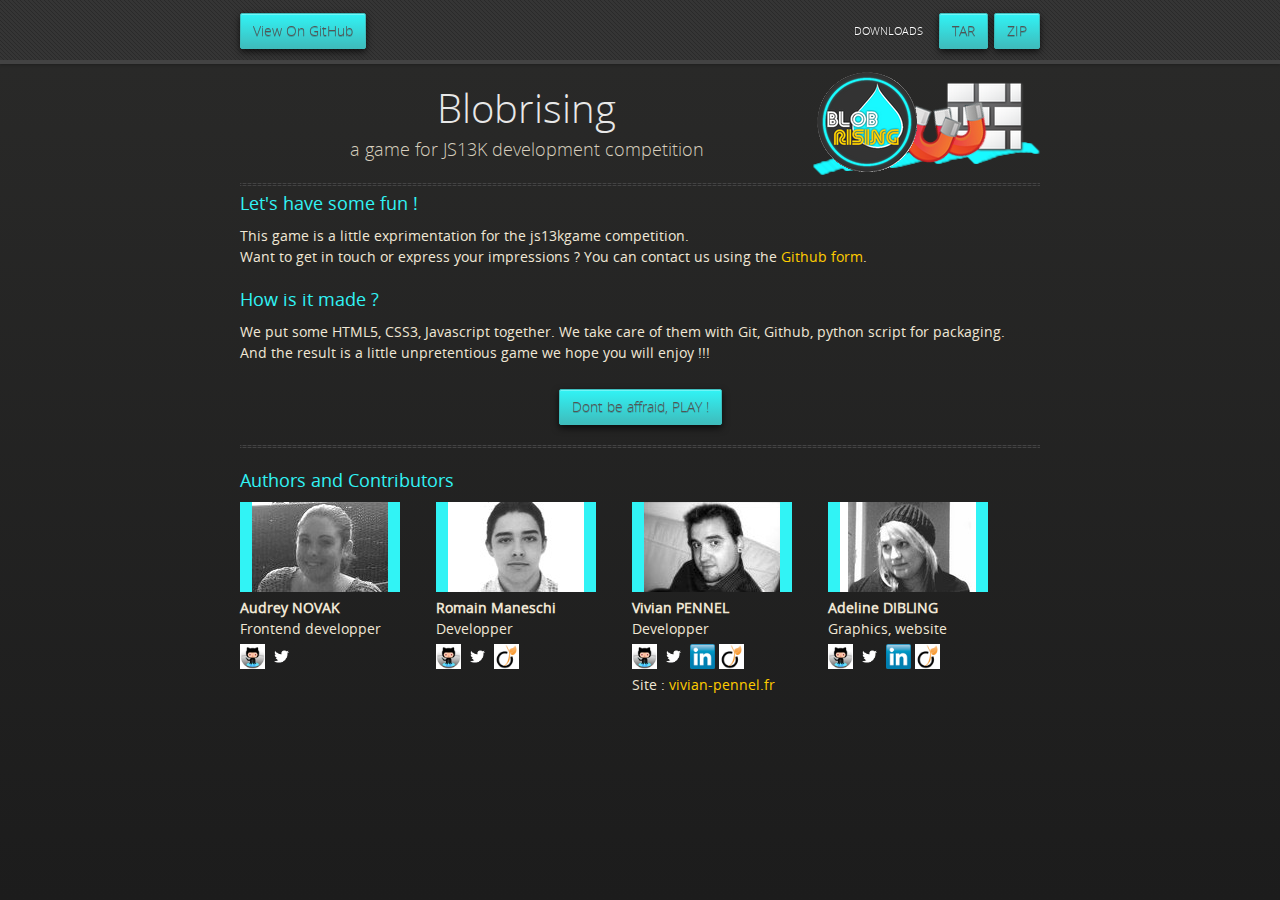
<file: index.html>
<!doctype html>
<html>
  <head>
    <meta charset="utf-8">
    <meta http-equiv="X-UA-Compatible" content="chrome=1">
    <title>Blobrising, a js13kgame by @vp3n / @udr3y / @rmmaneschi / @adedib</title>
    <link rel="stylesheet" href="stylesheets/styles.css">
    <link rel="stylesheet" href="stylesheets/pygment_trac.css">
    <script src="https://ajax.googleapis.com/ajax/libs/jquery/1.7.1/jquery.min.js"></script>
    <script src="javascripts/respond.js"></script>
    <!--[if lt IE 9]>
      <script src="//html5shiv.googlecode.com/svn/trunk/html5.js"></script>
    <![endif]-->
    <!--[if lt IE 8]>
    <link rel="stylesheet" href="stylesheets/ie.css">
    <![endif]-->
    <meta name="viewport" content="width=device-width, initial-scale=1, user-scalable=no">

  </head>
  <body>
      <div id="header">
        <nav>
          <li class="fork"><a href="https://github.com/BlobRising/BlobRising">View On GitHub</a></li>
          <li class="downloads"><a href="https://github.com/BlobRising/BlobRising/zipball/master">ZIP</a></li>
          <li class="downloads"><a href="https://github.com/BlobRising/BlobRising/tarball/master">TAR</a></li>
          <li class="title">DOWNLOADS</li>
        </nav>
      </div><!-- end header -->

    <div class="wrapper">
      <section>
        <img src="images/logo-couleur.png" />
        <div id="title">
          <h1>Blobrising</h1>
          <p>a game for JS13K development competition</p>
          <hr />
        </div>

        <h3>Let's have some fun !</h3>
        <p>This game is a little exprimentation for the js13kgame competition.<br />
        Want to get in touch or express your impressions ? You can contact us using the <a href="https://github.com/BlobRising/BlobRising/issues/new">Github form</a>.</p>

        <h3>How is it made ?</h3>
        <p>We put some HTML5, CSS3, Javascript together. We take care of them with Git, Github, python script for packaging.<br />
          And the result is a little unpretentious game we hope you will enjoy !!!</p>

        <p class="play"><a href="http://js13kgames.com/entries/blobrising/">Dont be affraid, PLAY !</a></p>

        <hr />
      </section>

    </div>
    <footer class="wrapper">
      <h3>Authors and Contributors</h3>
      <div class="person">
        <img class="photo" src="images/audrey.jpg" alt="Audrey" />
        <div class="name">Audrey NOVAK</div>
        <div class="role">Frontend developper</div>
        <div class="social">
          <a href="https://github.com/audreyn"><img src="images/github-logo.png" alt="Github"/></a>
          <a href="https://twitter.com/udr3y"><img src="images/twitter-logo.png" alt="Twitter"/></a>
        </div>
      </div>
      <div class="person">
        <img class="photo" src="images/romain.jpg" alt="Romain" />
        <div class="name">Romain Maneschi</div>
        <div class="role">Developper</div>
        <div class="social">
          <a href="https://github.com/manland"><img src="images/github-logo.png" alt="Github"/></a>
          <a href="https://twitter.com/RmManeschi"><img src="images/twitter-logo.png" alt="Twitter"/></a>
          <a href="http:/fr.viadeo.com/fr/profile/romain.maneschi"><img src="images/viadeo-logo.png" alt="Viadeo"/></a>
        </div>
      </div>
      <div class="person">
        <img class="photo" src="images/vivian.jpg" alt="Vivian" />
        <div class="name">Vivian PENNEL</div>
        <div class="role">Developper</div>
        <div class="social">
          <a href="https://github.com/vp3n"><img src="images/github-logo.png" alt="Github"/></a>
          <a href="https://twitter.com/vp3n"><img src="images/twitter-logo.png" alt="Twitter"/></a>
          <a href="http://fr.linkedin.com/pub/vivian-pennel/17/587/982"><img src="images/linkedin-logo.png" alt="Linkedin"/></a>
          <a href="http:/fr.viadeo.com/fr/profile/vivian.pennel"><img src="images/viadeo-logo.png" alt="Viadeo"/></a>
          <br />
          Site : <a href="http://vivian-pennel.fr">vivian-pennel.fr</a>
        </div>
      </div>
      <div class="person">
        <img class="photo" src="images/adeline.jpg" alt="Adeline" />
        <div class="name">Adeline DIBLING</div>
        <div class="role">Graphics, website</div>
        <div class="social">
          <a href="https://github.com/adedib"><img src="images/github-logo.png" alt="Github"/></a>
          <a href="https://twitter.com/adedib"><img src="images/twitter-logo.png" alt="Twitter"/></a>
          <a href="http://www.linkedin.com/in/adelinedibling"><img src="images/linkedin-logo.png" alt="Linkedin"/></a>
          <a href="http:/fr.viadeo.com/fr/profile/adeline.dibling"><img src="images/viadeo-logo.png" alt="Viadeo"/></a>
        </div>
      </div>


    </footer>

    <!--[if !IE]><script>fixScale(document);</script><![endif]-->
    
  </body>
</html>
</file>
<file: stylesheets/styles.css>
@font-face {
  font-family: 'OpenSansLight';
  src: url("../fonts/OpenSans-Light-webfont.eot");
  src: url("../fonts/OpenSans-Light-webfont.eot?#iefix") format("embedded-opentype"), url("../fonts/OpenSans-Light-webfont.woff") format("woff"), url("../fonts/OpenSans-Light-webfont.ttf") format("truetype"), url("../fonts/OpenSans-Light-webfont.svg#OpenSansLight") format("svg");
  font-weight: normal;
  font-style: normal;
}

@font-face {
  font-family: 'OpenSansLightItalic';
  src: url("../fonts/OpenSans-LightItalic-webfont.eot");
  src: url("../fonts/OpenSans-LightItalic-webfont.eot?#iefix") format("embedded-opentype"), url("../fonts/OpenSans-LightItalic-webfont.woff") format("woff"), url("../fonts/OpenSans-LightItalic-webfont.ttf") format("truetype"), url("../fonts/OpenSans-LightItalic-webfont.svg#OpenSansLightItalic") format("svg");
  font-weight: normal;
  font-style: normal;
}

@font-face {
  font-family: 'OpenSansRegular';
  src: url("../fonts/OpenSans-Regular-webfont.eot");
  src: url("../fonts/OpenSans-Regular-webfont.eot?#iefix") format("embedded-opentype"), url("../fonts/OpenSans-Regular-webfont.woff") format("woff"), url("../fonts/OpenSans-Regular-webfont.ttf") format("truetype"), url("../fonts/OpenSans-Regular-webfont.svg#OpenSansRegular") format("svg");
  font-weight: normal;
  font-style: normal;
  -webkit-font-smoothing: antialiased;
}

@font-face {
  font-family: 'OpenSansItalic';
  src: url("../fonts/OpenSans-Italic-webfont.eot");
  src: url("../fonts/OpenSans-Italic-webfont.eot?#iefix") format("embedded-opentype"), url("../fonts/OpenSans-Italic-webfont.woff") format("woff"), url("../fonts/OpenSans-Italic-webfont.ttf") format("truetype"), url("../fonts/OpenSans-Italic-webfont.svg#OpenSansItalic") format("svg");
  font-weight: normal;
  font-style: normal;
  -webkit-font-smoothing: antialiased;
}

@font-face {
  font-family: 'OpenSansSemibold';
  src: url("../fonts/OpenSans-Semibold-webfont.eot");
  src: url("../fonts/OpenSans-Semibold-webfont.eot?#iefix") format("embedded-opentype"), url("../fonts/OpenSans-Semibold-webfont.woff") format("woff"), url("../fonts/OpenSans-Semibold-webfont.ttf") format("truetype"), url("../fonts/OpenSans-Semibold-webfont.svg#OpenSansSemibold") format("svg");
  font-weight: normal;
  font-style: normal;
  -webkit-font-smoothing: antialiased;
}

@font-face {
  font-family: 'OpenSansSemiboldItalic';
  src: url("../fonts/OpenSans-SemiboldItalic-webfont.eot");
  src: url("../fonts/OpenSans-SemiboldItalic-webfont.eot?#iefix") format("embedded-opentype"), url("../fonts/OpenSans-SemiboldItalic-webfont.woff") format("woff"), url("../fonts/OpenSans-SemiboldItalic-webfont.ttf") format("truetype"), url("../fonts/OpenSans-SemiboldItalic-webfont.svg#OpenSansSemiboldItalic") format("svg");
  font-weight: normal;
  font-style: normal;
  -webkit-font-smoothing: antialiased;
}

@font-face {
  font-family: 'OpenSansBold';
  src: url("../fonts/OpenSans-Bold-webfont.eot");
  src: url("../fonts/OpenSans-Bold-webfont.eot?#iefix") format("embedded-opentype"), url("../fonts/OpenSans-Bold-webfont.woff") format("woff"), url("../fonts/OpenSans-Bold-webfont.ttf") format("truetype"), url("../fonts/OpenSans-Bold-webfont.svg#OpenSansBold") format("svg");
  font-weight: normal;
  font-style: normal;
  -webkit-font-smoothing: antialiased;
}

@font-face {
  font-family: 'OpenSansBoldItalic';
  src: url("../fonts/OpenSans-BoldItalic-webfont.eot");
  src: url("../fonts/OpenSans-BoldItalic-webfont.eot?#iefix") format("embedded-opentype"), url("../fonts/OpenSans-BoldItalic-webfont.woff") format("woff"), url("../fonts/OpenSans-BoldItalic-webfont.ttf") format("truetype"), url("../fonts/OpenSans-BoldItalic-webfont.svg#OpenSansBoldItalic") format("svg");
  font-weight: normal;
  font-style: normal;
  -webkit-font-smoothing: antialiased;
}

/* normalize.css 2012-02-07T12:37 UTC - http://github.com/necolas/normalize.css */
/* =============================================================================
   HTML5 display definitions
   ========================================================================== */
/*
 * Corrects block display not defined in IE6/7/8/9 & FF3
 */
article,
aside,
details,
figcaption,
figure,
footer,
header,
hgroup,
nav,
section,
summary {
  display: block;
}

/*
 * Corrects inline-block display not defined in IE6/7/8/9 & FF3
 */
audio,
canvas,
video {
  display: inline-block;
  *display: inline;
  *zoom: 1;
}

/*
 * Prevents modern browsers from displaying 'audio' without controls
 */
audio:not([controls]) {
  display: none;
}

/*
 * Addresses styling for 'hidden' attribute not present in IE7/8/9, FF3, S4
 * Known issue: no IE6 support
 */
[hidden] {
  display: none;
}

/* =============================================================================
   Base
   ========================================================================== */
/*
 * 1. Corrects text resizing oddly in IE6/7 when body font-size is set using em units
 *    http://clagnut.com/blog/348/#c790
 * 2. Prevents iOS text size adjust after orientation change, without disabling user zoom
 *    www.456bereastreet.com/archive/201012/controlling_text_size_in_safari_for_ios_without_disabling_user_zoom/
 */
html {
  font-size: 100%;
  /* 1 */
  -webkit-text-size-adjust: 100%;
  /* 2 */
  -ms-text-size-adjust: 100%;
  /* 2 */
}

/*
 * Addresses font-family inconsistency between 'textarea' and other form elements.
 */
html,
button,
input,
select,
textarea {
  font-family: sans-serif;
}

/*
 * Addresses margins handled incorrectly in IE6/7
 */
body {
  margin: 0;
}

/* =============================================================================
   Links
   ========================================================================== */
/*
 * Addresses outline displayed oddly in Chrome
 */
a:focus {
  outline: thin dotted;
}

/*
 * Improves readability when focused and also mouse hovered in all browsers
 * people.opera.com/patrickl/experiments/keyboard/test
 */
a:hover,
a:active {
  outline: 0;
}

/* =============================================================================
   Typography
   ========================================================================== */
/*
 * Addresses font sizes and margins set differently in IE6/7
 * Addresses font sizes within 'section' and 'article' in FF4+, Chrome, S5
 */
h1 {
  font-size: 2em;
  margin: 0.67em 0;
}

h2 {
  font-size: 1.5em;
  margin: 0.83em 0;
}

h3 {
  font-size: 1.17em;
  margin: 1em 0;
}

h4 {
  font-size: 1em;
  margin: 1.33em 0;
}

h5 {
  font-size: 0.83em;
  margin: 1.67em 0;
}

h6 {
  font-size: 0.75em;
  margin: 2.33em 0;
}

/*
 * Addresses styling not present in IE7/8/9, S5, Chrome
 */
abbr[title] {
  border-bottom: 1px dotted;
}

/*
 * Addresses style set to 'bolder' in FF3+, S4/5, Chrome
*/
b,
strong {
  font-weight: bold;
}

blockquote {
  margin: 1em 40px;
}

/*
 * Addresses styling not present in S5, Chrome
 */
dfn {
  font-style: italic;
}

/*
 * Addresses styling not present in IE6/7/8/9
 */
mark {
  background: #ff0;
  color: #000;
}

/*
 * Addresses margins set differently in IE6/7
 */
p,
pre {
  margin: 1em 0;
}

/*
 * Corrects font family set oddly in IE6, S4/5, Chrome
 * en.wikipedia.org/wiki/User:Davidgothberg/Test59
 */
pre,
code,
kbd,
samp {
  font-family: monospace, serif;
  _font-family: 'courier new', monospace;
  font-size: 1em;
}

/*
 * 1. Addresses CSS quotes not supported in IE6/7
 * 2. Addresses quote property not supported in S4
 */
/* 1 */
q {
  quotes: none;
}

/* 2 */
q:before,
q:after {
  content: '';
  content: none;
}

small {
  font-size: 75%;
}

/*
 * Prevents sub and sup affecting line-height in all browsers
 * gist.github.com/413930
 */
sub,
sup {
  font-size: 75%;
  line-height: 0;
  position: relative;
  vertical-align: baseline;
}

sup {
  top: -0.5em;
}

sub {
  bottom: -0.25em;
}

/* =============================================================================
   Lists
   ========================================================================== */
/*
 * Addresses margins set differently in IE6/7
 */
dl,
menu,
ol,
ul {
  margin: 1em 0;
}

dd {
  margin: 0 0 0 40px;
}

/*
 * Addresses paddings set differently in IE6/7
 */
menu,
ol,
ul {
  padding: 0 0 0 40px;
}

/*
 * Corrects list images handled incorrectly in IE7
 */
nav ul,
nav ol {
  list-style: none;
  list-style-image: none;
}

/* =============================================================================
   Embedded content
   ========================================================================== */
/*
 * 1. Removes border when inside 'a' element in IE6/7/8/9, FF3
 * 2. Improves image quality when scaled in IE7
 *    code.flickr.com/blog/2008/11/12/on-ui-quality-the-little-things-client-side-image-resizing/
 */
img {
  border: 0;
  /* 1 */
  -ms-interpolation-mode: bicubic;
  /* 2 */
}

/*
 * Corrects overflow displayed oddly in IE9
 */
svg:not(:root) {
  overflow: hidden;
}

/* =============================================================================
   Figures
   ========================================================================== */
/*
 * Addresses margin not present in IE6/7/8/9, S5, O11
 */
figure {
  margin: 0;
}

/* =============================================================================
   Forms
   ========================================================================== */
/*
 * Corrects margin displayed oddly in IE6/7
 */
form {
  margin: 0;
}

/*
 * Define consistent border, margin, and padding
 */
fieldset {
  border: 1px solid #c0c0c0;
  margin: 0 2px;
  padding: 0.35em 0.625em 0.75em;
}

/*
 * 1. Corrects color not being inherited in IE6/7/8/9
 * 2. Corrects text not wrapping in FF3 
 * 3. Corrects alignment displayed oddly in IE6/7
 */
legend {
  border: 0;
  /* 1 */
  padding: 0;
  white-space: normal;
  /* 2 */
  *margin-left: -7px;
  /* 3 */
}

/*
 * 1. Corrects font size not being inherited in all browsers
 * 2. Addresses margins set differently in IE6/7, FF3+, S5, Chrome
 * 3. Improves appearance and consistency in all browsers
 */
button,
input,
select,
textarea {
  font-size: 100%;
  /* 1 */
  margin: 0;
  /* 2 */
  vertical-align: baseline;
  /* 3 */
  *vertical-align: middle;
  /* 3 */
}

/*
 * Addresses FF3/4 setting line-height on 'input' using !important in the UA stylesheet
 */
button,
input {
  line-height: normal;
  /* 1 */
}

/*
 * 1. Improves usability and consistency of cursor style between image-type 'input' and others
 * 2. Corrects inability to style clickable 'input' types in iOS
 * 3. Removes inner spacing in IE7 without affecting normal text inputs
 *    Known issue: inner spacing remains in IE6
 */
button,
input[type="button"],
input[type="reset"],
input[type="submit"] {
  cursor: pointer;
  /* 1 */
  -webkit-appearance: button;
  /* 2 */
  *overflow: visible;
  /* 3 */
}

/*
 * Re-set default cursor for disabled elements
 */
button[disabled],
input[disabled] {
  cursor: default;
}

/*
 * 1. Addresses box sizing set to content-box in IE8/9
 * 2. Removes excess padding in IE8/9
 * 3. Removes excess padding in IE7
      Known issue: excess padding remains in IE6
 */
input[type="checkbox"],
input[type="radio"] {
  box-sizing: border-box;
  /* 1 */
  padding: 0;
  /* 2 */
  *height: 13px;
  /* 3 */
  *width: 13px;
  /* 3 */
}

/*
 * 1. Addresses appearance set to searchfield in S5, Chrome
 * 2. Addresses box-sizing set to border-box in S5, Chrome (include -moz to future-proof)
 */
input[type="search"] {
  -webkit-appearance: textfield;
  /* 1 */
  -moz-box-sizing: content-box;
  -webkit-box-sizing: content-box;
  /* 2 */
  box-sizing: content-box;
}

/*
 * Removes inner padding and search cancel button in S5, Chrome on OS X
 */
input[type="search"]::-webkit-search-decoration,
input[type="search"]::-webkit-search-cancel-button {
  -webkit-appearance: none;
}

/*
 * Removes inner padding and border in FF3+
 * www.sitepen.com/blog/2008/05/14/the-devils-in-the-details-fixing-dojos-toolbar-buttons/
 */
button::-moz-focus-inner,
input::-moz-focus-inner {
  border: 0;
  padding: 0;
}

/*
 * 1. Removes default vertical scrollbar in IE6/7/8/9
 * 2. Improves readability and alignment in all browsers
 */
textarea {
  overflow: auto;
  /* 1 */
  vertical-align: top;
  /* 2 */
}

/* =============================================================================
   Tables
   ========================================================================== */
/*
 * Remove most spacing between table cells
 */
table {
  border-collapse: collapse;
  border-spacing: 0;
}

body {
  padding: 0px 0 20px 0px;
  margin: 0px;
  font: 14px/1.5 "OpenSansRegular", "Helvetica Neue", Helvetica, Arial, sans-serif;
  color: #f0e7d5;
  font-weight: normal;
  background: #252525;
  background-attachment: fixed !important;
  background: -webkit-gradient(linear, 50% 0%, 50% 100%, color-stop(0%, #2a2a29), color-stop(100%, #1c1c1c));
  background: -webkit-linear-gradient(#2a2a29, #1c1c1c);
  background: -moz-linear-gradient(#2a2a29, #1c1c1c);
  background: -o-linear-gradient(#2a2a29, #1c1c1c);
  background: -ms-linear-gradient(#2a2a29, #1c1c1c);
  background: linear-gradient(#2a2a29, #1c1c1c);
}

h1, h2, h3, h4, h5, h6 {
  color: #e8e8e8;
  margin: 0 0 10px;
  font-family: 'OpenSansRegular', "Helvetica Neue", Helvetica, Arial, sans-serif;
  font-weight: normal;
}

p, ul, ol, table, pre, dl {
  margin: 0 0 20px;
}

h1, h2, h3 {
  line-height: 1.1;
}

h1 {
  font-size: 28px;
}

h2 {
  font-size: 24px;
}

h4, h5, h6 {
  color: #e8e8e8;
}

h3 {
  font-size: 18px;
  line-height: 24px;
  font-family: 'OpenSansRegular', "Helvetica Neue", Helvetica, Arial, sans-serif !important;
  font-weight: normal;
  color: #31F3F5;
}

a {
  color: #ffcc00;
  font-weight: 400;
  text-decoration: none;
}
a:hover {
  color: #ffeb9b;
}

a small {
  font-size: 11px;
  color: #666;
  margin-top: -0.6em;
  display: block;
}

ul {
  list-style-image: url("../images/bullet.png");
}

strong {
  font-family: 'OpenSansBold', "Helvetica Neue", Helvetica, Arial, sans-serif !important;
  font-weight: normal;
}

.wrapper {
  max-width: 800px;
  margin: 0 auto;
  position: relative;
  padding: 0 20px;
}

section img {
  max-width: 100%;
  float: right;
  margin-top: -18px;
}

blockquote {
  border-left: 3px solid #ffcc00;
  margin: 0;
  padding: 0 0 0 20px;
  font-style: italic;
}

code {
  font-family: "Lucida Sans", Monaco, Bitstream Vera Sans Mono, Lucida Console, Terminal;
  color: #efefef;
  font-size: 13px;
  margin: 0 4px;
  padding: 4px 6px;
  -moz-border-radius: 2px;
  -webkit-border-radius: 2px;
  -o-border-radius: 2px;
  -ms-border-radius: 2px;
  -khtml-border-radius: 2px;
  border-radius: 2px;
}

pre {
  padding: 8px 15px;
  background: #191919;
  -moz-border-radius: 2px;
  -webkit-border-radius: 2px;
  -o-border-radius: 2px;
  -ms-border-radius: 2px;
  -khtml-border-radius: 2px;
  border-radius: 2px;
  border: 1px solid #121212;
  -moz-box-shadow: inset 0 1px 3px rgba(0, 0, 0, 0.3);
  -webkit-box-shadow: inset 0 1px 3px rgba(0, 0, 0, 0.3);
  -o-box-shadow: inset 0 1px 3px rgba(0, 0, 0, 0.3);
  box-shadow: inset 0 1px 3px rgba(0, 0, 0, 0.3);
  overflow: auto;
  overflow-y: hidden;
}
pre code {
  color: #efefef;
  text-shadow: 0px 1px 0px #000;
  margin: 0;
  padding: 0;
}

table {
  width: 100%;
  border-collapse: collapse;
}

th {
  text-align: left;
  padding: 5px 10px;
  border-bottom: 1px solid #434343;
  color: #b6b6b6;
  font-family: 'OpenSansSemibold', "Helvetica Neue", Helvetica, Arial, sans-serif !important;
  font-weight: normal;
}

td {
  text-align: left;
  padding: 5px 10px;
  border-bottom: 1px solid #434343;
}

hr {
  border: 0;
  outline: none;
  height: 3px;
  background: transparent url("../images/hr.gif") center center repeat-x;
  margin: 0;
}

dt {
  color: #F0E7D5;
  font-family: 'OpenSansSemibold', "Helvetica Neue", Helvetica, Arial, sans-serif !important;
  font-weight: normal;
}

#header {
  z-index: 100;
  left: 0;
  top: 0px;
  height: 60px;
  width: 100%;
  position: fixed;
  background: url(../images/nav-bg.gif) #353535;
  border-bottom: 4px solid #434343;
  -moz-box-shadow: 0px 1px 3px rgba(0, 0, 0, 0.25);
  -webkit-box-shadow: 0px 1px 3px rgba(0, 0, 0, 0.25);
  -o-box-shadow: 0px 1px 3px rgba(0, 0, 0, 0.25);
  box-shadow: 0px 1px 3px rgba(0, 0, 0, 0.25);
}
#header nav {
  max-width: 800px;
  margin: 0 auto;
  padding: 0 10px;
  background: blue;
  margin: 6px auto;
}
#header nav li {
  font-family: 'OpenSansLight', "Helvetica Neue", Helvetica, Arial, sans-serif;
  font-weight: normal;
  list-style: none;
  display: inline;
  color: white;
  line-height: 50px;
  text-shadow: 0px 1px 0px rgba(0, 0, 0, 0.2);
  font-size: 14px;
}
#header nav li a {
  color: #545454;
  border: 1px solid #3EBCBC;
  background: -webkit-gradient(linear, 50% 0%, 50% 100%, color-stop(0%, #31F3F5), color-stop(100%, #3EBCBC));
  background: -webkit-linear-gradient(#31F3F5, #3EBCBC);
  background: -moz-linear-gradient(#31F3F5, #3EBCBC);
  background: -o-linear-gradient(#31F3F5, #3EBCBC);
  background: -ms-linear-gradient(#31F3F5, #3EBCBC);
  background: linear-gradient(#31F3F5, #3EBCBC);
  -moz-border-radius: 2px;
  -webkit-border-radius: 2px;
  -o-border-radius: 2px;
  -ms-border-radius: 2px;
  -khtml-border-radius: 2px;
  border-radius: 2px;
  -moz-box-shadow: inset 0px 1px 0px rgba(255, 255, 255, 0.3), 0px 3px 7px rgba(0, 0, 0, 0.7);
  -webkit-box-shadow: inset 0px 1px 0px rgba(255, 255, 255, 0.3), 0px 3px 7px rgba(0, 0, 0, 0.7);
  -o-box-shadow: inset 0px 1px 0px rgba(255, 255, 255, 0.3), 0px 3px 7px rgba(0, 0, 0, 0.7);
  box-shadow: inset 0px 1px 0px rgba(255, 255, 255, 0.3), 0px 3px 7px rgba(0, 0, 0, 0.7);
  background-color: #31F3F5;
  padding: 10px 12px;
  margin-top: 6px;
  line-height: 14px;
  font-size: 14px;
  display: inline-block;
  text-align: center;
}
#header nav li a:hover {
  background: -webkit-gradient(linear, 50% 0%, 50% 100%, color-stop(0%, #3EBCBC), color-stop(100%, #579696));
  background: -webkit-linear-gradient(#3EBCBC, #579696);
  background: -moz-linear-gradient(#3EBCBC, #579696);
  background: -o-linear-gradient(#3EBCBC, #579696);
  background: -ms-linear-gradient(#3EBCBC, #579696);
  background: linear-gradient(#3EBCBC, #579696);
  background-color: #3EBCBC;
  border: 1px solid #579696;
  -moz-box-shadow: inset 0px 1px 1px rgba(0, 0, 0, 0.2), 0px 1px 0px rgba(0, 0, 0, 0);
  -webkit-box-shadow: inset 0px 1px 1px rgba(0, 0, 0, 0.2), 0px 1px 0px rgba(0, 0, 0, 0);
  -o-box-shadow: inset 0px 1px 1px rgba(0, 0, 0, 0.2), 0px 1px 0px rgba(0, 0, 0, 0);
  box-shadow: inset 0px 1px 1px rgba(0, 0, 0, 0.2), 0px 1px 0px rgba(0, 0, 0, 0);
}
#header nav li.fork {
  float: left;
  margin-left: 0px;
}
#header nav li.downloads {
  float: right;
  margin-left: 6px;
}
#header nav li.title {
  float: right;
  margin-right: 10px;
  font-size: 11px;
}

section {
  max-width: 800px;
  padding: 20px 0px 20px 0px;
  margin: 20px 0 0 0;
  margin-top: 70px;
}
section #title {
  border: 0;
  outline: none;
  margin: 0;
  padding: 0 0 5px 0;
}
section #title h1 {
  font-family: 'OpenSansLight', "Helvetica Neue", Helvetica, Arial, sans-serif;
  font-weight: normal;
  font-size: 40px;
  text-align: center;
  line-height: 36px;
}
section #title p {
  color: #d7cfbe;
  font-family: 'OpenSansLight', "Helvetica Neue", Helvetica, Arial, sans-serif;
  font-weight: normal;
  font-size: 18px;
  text-align: center;
}
section #title .credits {
  font-size: 11px;
  font-family: 'OpenSansRegular', "Helvetica Neue", Helvetica, Arial, sans-serif;
  font-weight: normal;
  color: #696969;
  margin-top: -10px;
}
section #title .credits.left {
  float: left;
}
section #title .credits.right {
  float: right;
}

@media print, screen and (max-width: 720px) {
  #title .credits {
    display: block;
    width: 100%;
    line-height: 30px;
    text-align: center;
  }
  #title .credits .left {
    float: none;
    display: block;
  }
  #title .credits .right {
    float: none;
    display: block;
  }
}
@media print, screen and (max-width: 480px) {
  #header {
    margin-top: -20px;
  }

  section {
    margin-top: 40px;
  }

  nav {
    display: none;
  }
}

.person {
  display: inline-block;
  width: 24%;
  vertical-align: top;
}

.person .social img {
  max-width: 25px;
  margin-top: 5px;
}

.person .name {
  font-weight: bold;
}

.person .role {
  color: lihgtgrey;
}

.person .photo {
  border-left: solid 12px #31F3F5;
  border-right: solid 12px #31F3F5;
}

.play {
  text-align: center;
}

.play a {
  font-family: 'OpenSansLight', "Helvetica Neue", Helvetica, Arial, sans-serif;
  font-weight: normal;
  text-shadow: 0px 1px 0px rgba(0, 0, 0, 0.2);
  color: #545454;
  border: 1px solid #3EBCBC;
  background: -webkit-gradient(linear, 50% 0%, 50% 100%, color-stop(0%, #31F3F5), color-stop(100%, #3EBCBC));
  background: -webkit-linear-gradient(#31F3F5, #3EBCBC);
  background: -moz-linear-gradient(#31F3F5, #3EBCBC);
  background: -o-linear-gradient(#31F3F5, #3EBCBC);
  background: -ms-linear-gradient(#31F3F5, #3EBCBC);
  background: linear-gradient(#31F3F5, #3EBCBC);
  -moz-border-radius: 2px;
  -webkit-border-radius: 2px;
  -o-border-radius: 2px;
  -ms-border-radius: 2px;
  -khtml-border-radius: 2px;
  border-radius: 2px;
  -moz-box-shadow: inset 0px 1px 0px rgba(255, 255, 255, 0.3), 0px 3px 7px rgba(0, 0, 0, 0.7);
  -webkit-box-shadow: inset 0px 1px 0px rgba(255, 255, 255, 0.3), 0px 3px 7px rgba(0, 0, 0, 0.7);
  -o-box-shadow: inset 0px 1px 0px rgba(255, 255, 255, 0.3), 0px 3px 7px rgba(0, 0, 0, 0.7);
  box-shadow: inset 0px 1px 0px rgba(255, 255, 255, 0.3), 0px 3px 7px rgba(0, 0, 0, 0.7);
  background-color: #31F3F5;
  padding: 10px 12px;
  margin-top: 6px;
  line-height: 14px;
  font-size: 14px;
  display: inline-block;
  text-align: center;
}
.play a:hover {
  background: -webkit-gradient(linear, 50% 0%, 50% 100%, color-stop(0%, #3EBCBC), color-stop(100%, #579696));
  background: -webkit-linear-gradient(#3EBCBC, #579696);
  background: -moz-linear-gradient(#3EBCBC, #579696);
  background: -o-linear-gradient(#3EBCBC, #579696);
  background: -ms-linear-gradient(#3EBCBC, #579696);
  background: linear-gradient(#3EBCBC, #579696);
  background-color: #3EBCBC;
  border: 1px solid #579696;
  -moz-box-shadow: inset 0px 1px 1px rgba(0, 0, 0, 0.2), 0px 1px 0px rgba(0, 0, 0, 0);
  -webkit-box-shadow: inset 0px 1px 1px rgba(0, 0, 0, 0.2), 0px 1px 0px rgba(0, 0, 0, 0);
  -o-box-shadow: inset 0px 1px 1px rgba(0, 0, 0, 0.2), 0px 1px 0px rgba(0, 0, 0, 0);
  box-shadow: inset 0px 1px 1px rgba(0, 0, 0, 0.2), 0px 1px 0px rgba(0, 0, 0, 0);
}
</file>
<file: stylesheets/pygment_trac.css>
.highlight .hll { background-color: #404040 }
.highlight  { color: #d0d0d0 }
.highlight .c { color: #999999; font-style: italic } /* Comment */
.highlight .err { color: #a61717; background-color: #e3d2d2 } /* Error */
.highlight .g { color: #d0d0d0 } /* Generic */
.highlight .k { color: #6ab825; font-weight: normal } /* Keyword */
.highlight .l { color: #d0d0d0 } /* Literal */
.highlight .n { color: #d0d0d0 } /* Name */
.highlight .o { color: #d0d0d0 } /* Operator */
.highlight .x { color: #d0d0d0 } /* Other */
.highlight .p { color: #d0d0d0 } /* Punctuation */
.highlight .cm { color: #999999; font-style: italic } /* Comment.Multiline */
.highlight .cp { color: #cd2828; font-weight: normal } /* Comment.Preproc */
.highlight .c1 { color: #999999; font-style: italic } /* Comment.Single */
.highlight .cs { color: #e50808; font-weight: normal; background-color: #520000 } /* Comment.Special */
.highlight .gd { color: #d22323 } /* Generic.Deleted */
.highlight .ge { color: #d0d0d0; font-style: italic } /* Generic.Emph */
.highlight .gr { color: #d22323 } /* Generic.Error */
.highlight .gh { color: #ffffff; font-weight: normal } /* Generic.Heading */
.highlight .gi { color: #589819 } /* Generic.Inserted */
.highlight .go { color: #cccccc } /* Generic.Output */
.highlight .gp { color: #aaaaaa } /* Generic.Prompt */
.highlight .gs { color: #d0d0d0; font-weight: normal } /* Generic.Strong */
.highlight .gu { color: #ffffff; text-decoration: underline } /* Generic.Subheading */
.highlight .gt { color: #d22323 } /* Generic.Traceback */
.highlight .kc { color: #6ab825; font-weight: normal } /* Keyword.Constant */
.highlight .kd { color: #6ab825; font-weight: normal } /* Keyword.Declaration */
.highlight .kn { color: #6ab825; font-weight: normal } /* Keyword.Namespace */
.highlight .kp { color: #6ab825 } /* Keyword.Pseudo */
.highlight .kr { color: #6ab825; font-weight: normal } /* Keyword.Reserved */
.highlight .kt { color: #6ab825; font-weight: normal } /* Keyword.Type */
.highlight .ld { color: #d0d0d0 } /* Literal.Date */
.highlight .m { color: #3677a9 } /* Literal.Number */
.highlight .s { color: #9dd5f1 } /* Literal.String */
.highlight .na { color: #bbbbbb } /* Name.Attribute */
.highlight .nb { color: #24909d } /* Name.Builtin */
.highlight .nc { color: #447fcf; text-decoration: underline } /* Name.Class */
.highlight .no { color: #40ffff } /* Name.Constant */
.highlight .nd { color: #ffa500 } /* Name.Decorator */
.highlight .ni { color: #d0d0d0 } /* Name.Entity */
.highlight .ne { color: #bbbbbb } /* Name.Exception */
.highlight .nf { color: #447fcf } /* Name.Function */
.highlight .nl { color: #d0d0d0 } /* Name.Label */
.highlight .nn { color: #447fcf; text-decoration: underline } /* Name.Namespace */
.highlight .nx { color: #d0d0d0 } /* Name.Other */
.highlight .py { color: #d0d0d0 } /* Name.Property */
.highlight .nt { color: #6ab825;} /* Name.Tag */
.highlight .nv { color: #40ffff } /* Name.Variable */
.highlight .ow { color: #6ab825; font-weight: normal } /* Operator.Word */
.highlight .w { color: #666666 } /* Text.Whitespace */
.highlight .mf { color: #3677a9 } /* Literal.Number.Float */
.highlight .mh { color: #3677a9 } /* Literal.Number.Hex */
.highlight .mi { color: #3677a9 } /* Literal.Number.Integer */
.highlight .mo { color: #3677a9 } /* Literal.Number.Oct */
.highlight .sb { color: #9dd5f1 } /* Literal.String.Backtick */
.highlight .sc { color: #9dd5f1 } /* Literal.String.Char */
.highlight .sd { color: #9dd5f1 } /* Literal.String.Doc */
.highlight .s2 { color: #9dd5f1 } /* Literal.String.Double */
.highlight .se { color: #9dd5f1 } /* Literal.String.Escape */
.highlight .sh { color: #9dd5f1 } /* Literal.String.Heredoc */
.highlight .si { color: #9dd5f1 } /* Literal.String.Interpol */
.highlight .sx { color: #ffa500 } /* Literal.String.Other */
.highlight .sr { color: #9dd5f1 } /* Literal.String.Regex */
.highlight .s1 { color: #9dd5f1 } /* Literal.String.Single */
.highlight .ss { color: #9dd5f1 } /* Literal.String.Symbol */
.highlight .bp { color: #24909d } /* Name.Builtin.Pseudo */
.highlight .vc { color: #40ffff } /* Name.Variable.Class */
.highlight .vg { color: #40ffff } /* Name.Variable.Global */
.highlight .vi { color: #40ffff } /* Name.Variable.Instance */
.highlight .il { color: #3677a9 } /* Literal.Number.Integer.Long */
</file>
<file: stylesheets/ie.css>
nav {
  display: none;
}
</file>
